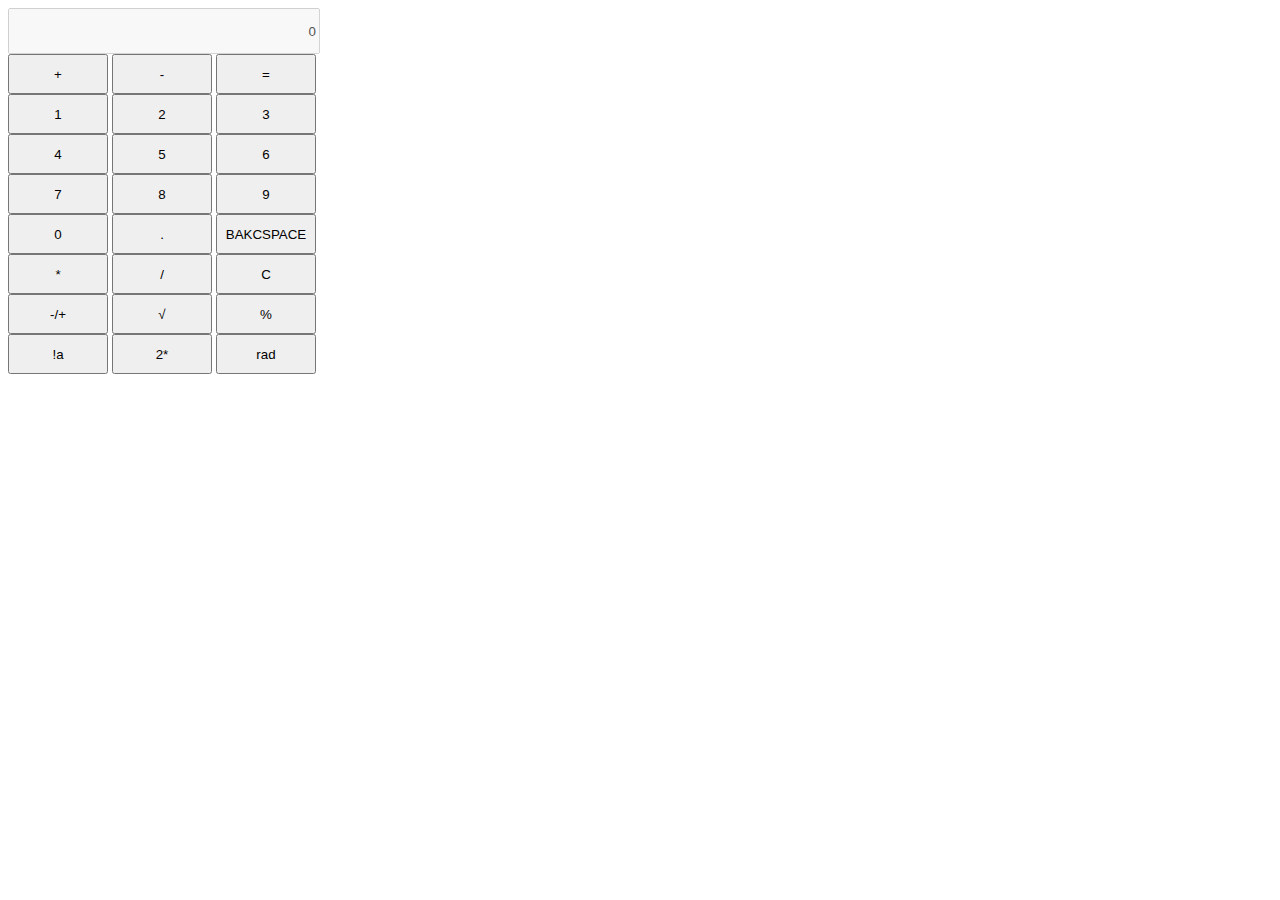
<file: index.html>
<!DOCTYPE html>
<html lang="en">
<head>
    <meta charset="UTF-8">
    <meta name="viewport" content="width=device-width, initial-scale=1.0">
    <title>Document</title>
    <link rel="stylesheet" href="./style.css">
</head>
<body>
    <div id="calculator">
        <form class="calculator_form">

            <div class="row">
                <input class="display" id="display" type="text"  value='0' disabled/>
            </div>

            <div class="operators">
                <button id="plus" type="button" value="+" class="key button">+</button>
                <button id="minus" type="button" value="-" class="key button">-</button>
                <button id="equil" type="button" value="=" class="key button">=</button>
            </div>

            <div class="numbers">
                <button id="button_1" type="button" value="1" class="key button">1</button>
                <button id="button_2" type="button" value="2" class="key button">2</button>
                <button id="button_3" type="button" value="3" class="key button">3</button>
            </div>

            <div class="numbers">
                <button id="button_4" type="button" value="4" class="key button">4</button>
                <button id="button_5" type="button" value="5" class="key button">5</button>
                <button id="button_6" type="button" value="6" class="key button">6</button>
            </div>

            <div class="numbers">
                <button id="button_7" type="button" value="7" class="key button">7</button>
                <button id="button_8" type="button" value="8" class="key button">8</button>
                <button id="button_9" type="button" value="9" class="key button">9</button>
            </div>

            <div class="numbers">
                <button id="button_0" type="button" value="0" class="key button">0</button>
                <button id="button_10" type="button" value="." class="key button">.</button>
                <button id="backspace" type="button" value="BAKCSPACE" class="key button">BAKCSPACE</button>
            </div>

            <div class="operators">
                <button id="umnogenie" type="button" value="*" class="key button">*</button>
                <button id="divide" type="button" value="/" class="key button">/</button>
                <button id="del" type="button" value="C" class="key button">C</button>
            </div>
            <div class="operators">
                <button id="plus_minus" type="button" value="-/+" class="key button">-/+</button>
                <button id="rootBtn" type="button" value="&radic;" class="key button">&radic;</button>
                <button id="pr" type="button" value="%" class="key button">%</button>
            </div>
            <div class="operators">
                <button id="factorial" type="button" value="!a" class="key button">!a</button>
                <button id="stepen" type="button" value="2*" class="key button">2*</button>
                <button id="rad" type="button" value="rad" class="key button">rad</button>
            </div>

        </form>

    </div>
    <script src="./script.js"></script>
</body>
</html>
</file>
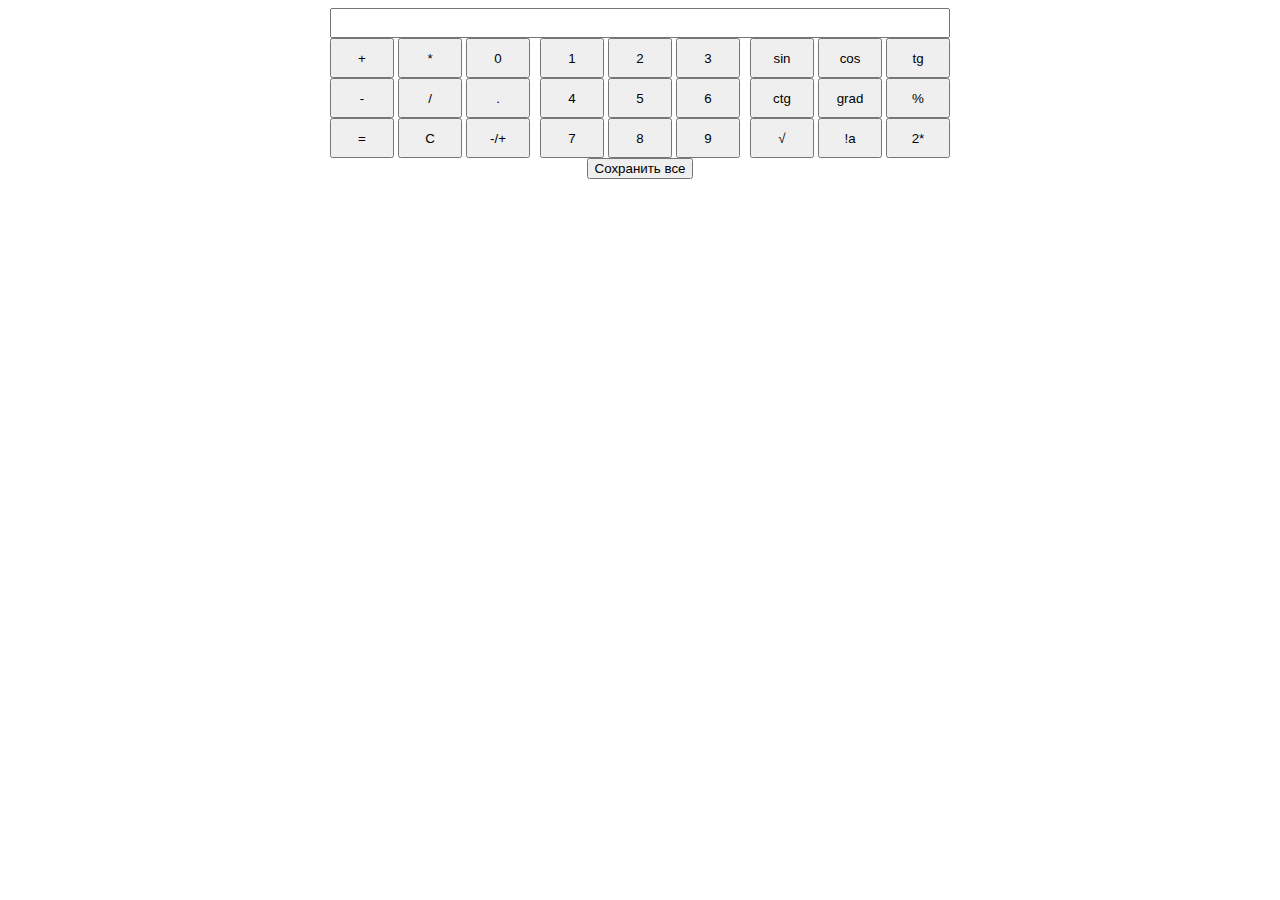
<file: index_grid.html>
<!DOCTYPE html>
<html lang="en">
<head>
    <meta charset="UTF-8">
    <meta name="viewport" content="width=device-width, initial-scale=1.0">
    <title>Document</title>
    <link rel="stylesheet" href="./style_grid.css">
</head>
<body>
    <div id="calculator">
        <div class="row">
            <input class="display" id="display" type="text"  value='' />
        </div>
        <form class="calculator_form">

            

            <div class="operators">
                <button id="plus" type="button" value="+" class="key button">+</button>
                <button id="umnogenie" type="button" value="*" class="key button">*</button>
                <button id="button_0" type="button" value="0" class="key button">0</button>
                <button id="minus" type="button" value="-" class="key button">-</button>
                <button id="divide" type="button" value="/" class="key button">/</button>
                <button id="button_10" type="button" value="." class="key button">.</button>
                <button id="equil" type="button" value="=" class="key button">=</button>
                <button id="del" type="button" value="C" class="key button">C</button>
                <button id="plus_minus" type="button" value="-/+" class="key button">-/+</button>
            </div>
                
            
            
            <div class="numbers">
                <button id="button_1" type="button" value="1" class="key button">1</button>
                <button id="button_2" type="button" value="2" class="key button">2</button>
                <button id="button_3" type="button" value="3" class="key button">3</button>
                <button id="button_4" type="button" value="4" class="key button">4</button>
                <button id="button_5" type="button" value="5" class="key button">5</button>
                <button id="button_6" type="button" value="6" class="key button">6</button>
                <button id="button_7" type="button" value="7" class="key button">7</button>
                <button id="button_8" type="button" value="8" class="key button">8</button>
                <button id="button_9" type="button" value="9" class="key button">9</button>
            </div>

           

            
            <div class="operators">
                <button id="sinus" type="button" value="sin" class="key button">sin</button>
                <button id="cosinus" type="button" value="cos" class="key button">cos</button>
                <button id="tangens" type="button" value="tg" class="key button">tg</button>
                <button id="catangens" type="button" value="ctg" class="key button">ctg</button>
                <button id="grad" type="button" value="grad" class="key button">grad</button>
                <button id="pr" type="button" value="%" class="key button">%</button>
                <button id="rootBtn" type="button" value="&radic;" class="key button">&radic;</button>
                <button id="factorial" type="button" value="!a" class="key button">!a</button>
                <button id="stepen" type="button" value="2*" class="key button">2*</button>
                
                
            </div> 

        </form>

    </div>

    <div class='save_clear'>
        <button class='button' id="save">Сохранить все</button>
                
    </div>
    <script src="./script.js"></script>
</body>
</html>
</file>
<file: style.css>
.key{
    width: 100px;
    height: 40px;
}

.display{
    width: 304px;
    height: 40px;
    text-align: right;
}
</file>
<file: style_grid.css>
body{
    text-align: center;
}
#calculator{
    display: grid;
    grid-template-columns: auto;
    grid-template-rows: 50px, 1fr;
    max-width: 620px;
    margin: 0 auto;
}
.calculator_form{
    display: grid;
    grid-template-columns: repeat(3, 200px);
    grid-template-rows: 50px, 1fr;
    justify-content: space-between;

}

.row{
    display: inline-grid;
    height: 30px;
}

.display{
    text-align: center;
    font-size: 20px;
}

.key{
    width: 64px;
    height: 40px;

}
</file>
